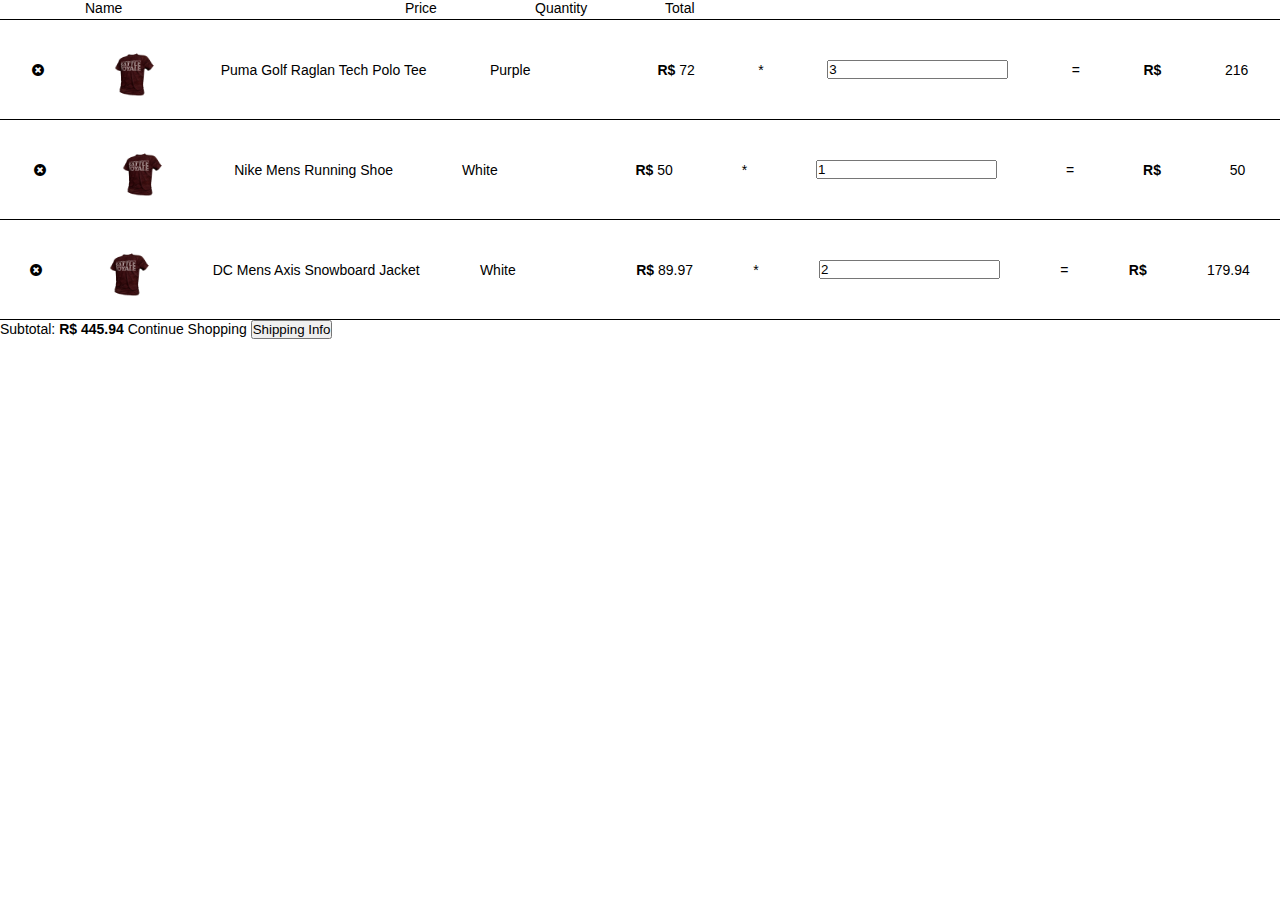
<file: index.html>
<!DOCTYPE html>
<html lang="pt-BR">

<head>
    <meta charset="UTF-8">
    <meta name="viewport" content="width=device-width, initial-scale=1.0">
    <meta http-equiv="X-UA-Compatible" content="ie=edge">
    <link rel="stylesheet" href="css/estilo.css">
    <link href="https://maxcdn.bootstrapcdn.com/font-awesome/4.7.0/css/font-awesome.min.css" rel="stylesheet" integrity="sha384-wvfXpqpZZVQGK6TAh5PVlGOfQNHSoD2xbE+QkPxCAFlNEevoEH3Sl0sibVcOQVnN"
        crossorigin="anonymous">
    <title>Document</title>
</head>

<body onload="listarProdutos()">
    <!-- <header class="header">
        <div class="head"><span>1</span><span>Shopping Cart</span></div>
        <div class="head"><span>2</span><span>Shipping Info</span></div>
        <div class="head"><span>3</span><span>Payment Method</span></div>
    </header> -->
    <main>
        <section>
            <div class="name__info">
                <span class="title__cart title__cart--modify">Name</span>
                <span class="title__cart">Price</span>
                <span class="title__cart">Quantity</span>
                <span class="title__cart">Total</span>
            </div>

            <div id="products"></div>

            <div>
                Subtotal: <strong>R$ <span id="total-geral"></span></strong>
                <span><i></i> Continue Shopping</span>
                <button type="submit">Shipping Info</button>
            </div>
            <div class="clear"></div>
        </section>
    </main>
    <script src="js/carrinho.js"></script>
</body>

</html>



<!-- <label for="genero">Gênero</label><br>
<label for="sexo-masculino">Masculino
    <input type="radio" name="sexo" id="sexo-masculino" onclick="validaSexo(this.id)">
</label>
<label for="sexo-feminino">Feminino
    <input type="radio" name="sexo" id="sexo-feminino" onclick="validaSexo(this.id)">
</label> -->
</file>
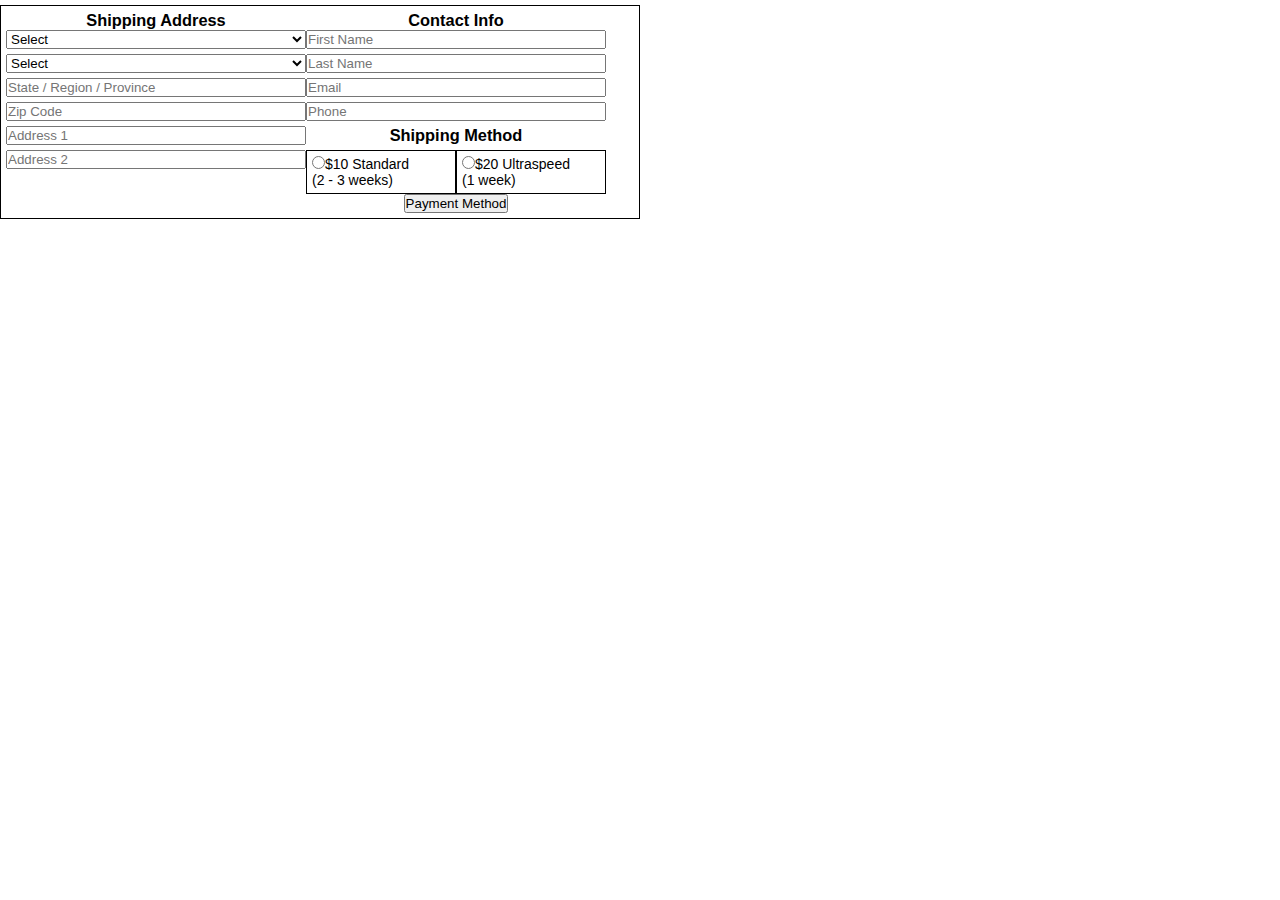
<file: form.html>
<!DOCTYPE html>
<html lang="pt-BR">

<head>
    <meta charset="UTF-8">
    <meta name="viewport" content="width=device-width, initial-scale=1.0">
    <meta http-equiv="X-UA-Compatible" content="ie=edge">
    <link rel="stylesheet" href="css/estilo.css">
    <link href="https://maxcdn.bootstrapcdn.com/font-awesome/4.7.0/css/font-awesome.min.css" rel="stylesheet" integrity="sha384-wvfXpqpZZVQGK6TAh5PVlGOfQNHSoD2xbE+QkPxCAFlNEevoEH3Sl0sibVcOQVnN"
        crossorigin="anonymous">
    <title>Document</title>
</head>

<body>
    <section class="shipping">
        <div class="shipping-linha">
            <div class="esquerda">
                <h3>Shipping Address</h3>
                <form action="">
                    <select class="inputs" name="input_country" id="selection_country">
                            <option value="0">Select</option>
                            <option value="1">Brasil</option>
                            <option value="2">USA</option>
                        </select>
                    <br>
                    <select class="inputs" name="input_city" id="selection_city">
                            <option value="0">Select</option>
                            <option value="1">São Paulo</option>
                            <option value="2">Rio de Janeiro</option>
                        </select>
                    <br>
                    <input class="inputs" type="text" name="state" id="state" placeholder="State / Region / Province">
                    <br>
                    <input class="inputs" type="text" name="zip" id="zip" placeholder="Zip Code">
                    <br>
                    <input class="inputs" type="text" name="ad1" id="ad1" placeholder="Address 1">
                    <br>
                    <input class="inputs" type="text" name="ad2" id="ad2" placeholder="Address 2">

            </div>
            <div class="direita">
                <h3>Contact Info</h3>

                <input class="inputs" type="text" name="name" id="name" placeholder="First Name">
                <input class="inputs" type="text" name="lastname" id="lastname" placeholder="Last Name">
                <input class="inputs" type="email" name="email" id="email" placeholder="Email">
                <input class="inputs" type="tel" name="phone" id="phone" placeholder="Phone">

                <div class="clear"></div>

                <h3>Shipping Method</h3>
                <div class="container">
                    <div class="shipping">
                        <input type="radio" name="s_input" id="s_input">$10 Standard
                        <br>
                        <span>(2 - 3 weeks)</span>
                    </div>
                    <div class="shipping">
                        <input type="radio" name="s_input" id="u_input">$20 Ultraspeed
                        <br>
                        <span>(1 week)</span>
                    </div>
                </div>
                <button type="submit" onclick="validarFormulario()">Payment Method</button>
                </form>
            </div>
        </div>
    </section>
    <script src="js/form.js"></script>
</body>

</html>
</file>
<file: css/estilo.css>
*{
    margin: 0;
    padding: 0;
    box-sizing: border-box;
    outline: none;
}

html, body{
    width: 100%;
    height: auto;
    font-size: 14px;
    font-family: Arial, Helvetica, sans-serif;
}

.name__info{
    width: 100%;
    height: 20px;
    border-bottom: 1px solid black;
}


.title__cart{
    width: 30px;
    height: 20px;
    display: block;
    float: left;
    margin-left: 100px;
}

.title__cart--modify{
    margin-right: 190px;
    margin-left: 85px;
}

.clear{
    clear: both;
}

.product{
    width: 100%;
    height: 100px;
    align-items: center;
    display: flex;
    flex-direction: row;
    justify-content: space-around;
    border-bottom: 1px solid black;
}

.product__img{
    width: 50px;
    height: 50px;
    margin-top: 10px;
    display: inline-block;
}

.product__name{
    width: auto;
    height: auto;
    display: block;
}

.shipping-linha{
    width: 90%;
    display: flex;
    flex-direction: row;
    justify-content: space-around;
}

.esquerda{
    float: left;
    display: flex;
    flex-direction: column;
    align-items: center
}

.direita{
    float: right;
    display: flex;
    flex-direction: column;
    align-items: center
}


.inputs{
    width: 300px;
    margin-bottom: 5px;
}

.container{
    width: 100%;
    display: flex;
    flex-direction: row;
    justify-content: space-between;
}

.shipping{
    width: 50%;
    height: auto;
    padding: 5px;
    margin-top: 5px;
    border: 1px solid black
}
</file>
